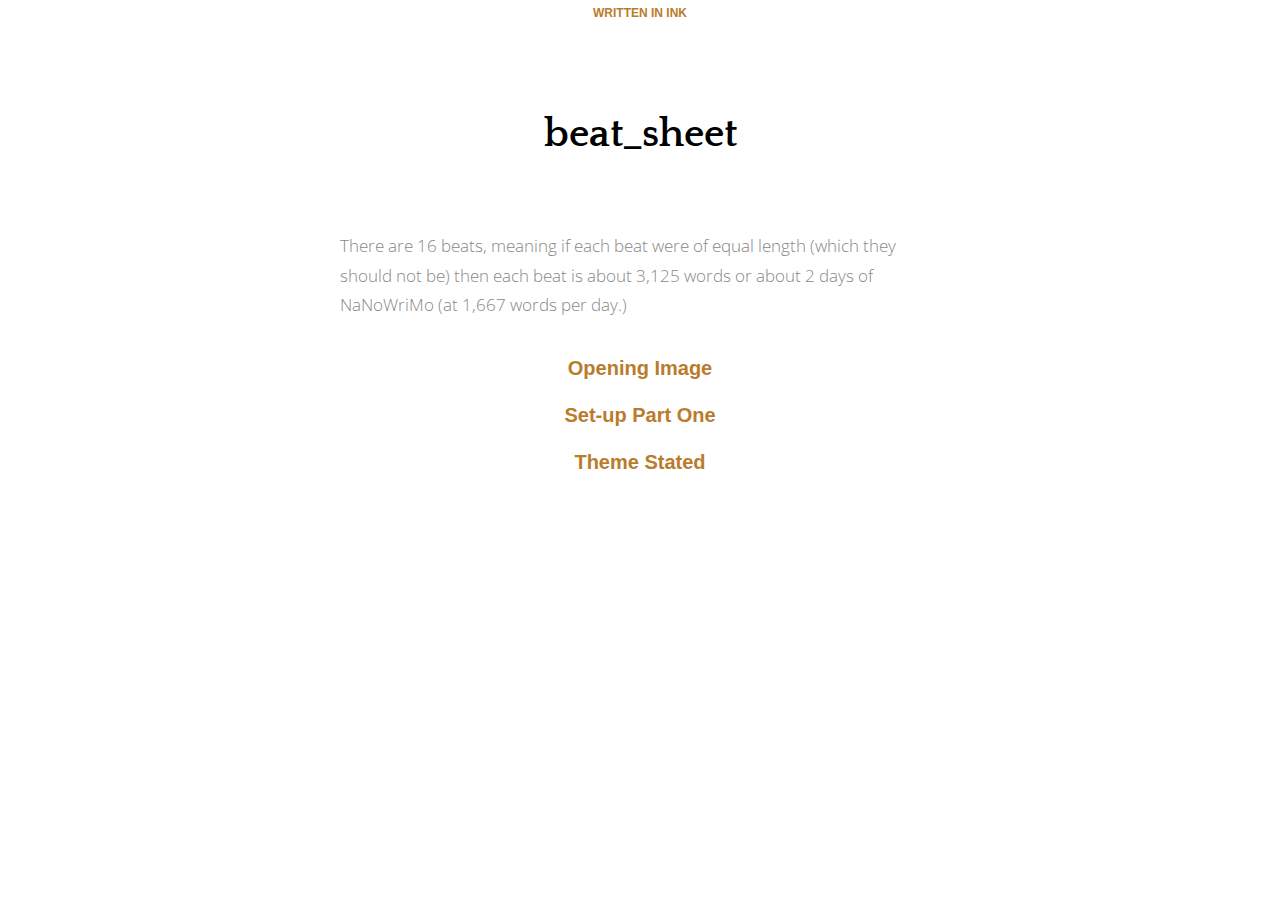
<file: 2018/public/beat_sheet/index.html>
﻿<!doctype html>
<html lang="en">
<head>
    <meta charset="utf-8">

    <title>beat_sheet</title>

    <meta name="viewport" content="width=device-width, initial-scale=1.0">

    <link rel="stylesheet" href="style.css">

</head>

<body>

    <div class="outerContainer">
        <h3 class="written-in-ink"><a href="https://www.inklestudios.com/ink">WRITTEN IN INK</a></h3>
        <div id="story" class="container">
            <div class="header">
                <h1>beat_sheet</h1>
                <h2 class="byline"></h2>
            </div>
        </div>
    </div>

    <script src="ink.js"></script>
    <script src="beat_sheet.js"></script>
    <script src="main.js"></script>
</body>
</html>
</file>
<file: 2018/public/beat_sheet/style.css>
@import url('https://fonts.googleapis.com/css?family=Open+Sans:300,700|Quattrocento:700');

body {
    font-family: 'Open Sans', sans-serif;
    font-weight: lighter;
    background: white;
}

body.dark {
    background: black;
    color: white;
}

h1, h2 {
    text-align: center;
    font-family: "Quattrocento", Georgia, 'Times New Roman', Times, serif;
    margin: 0;
    padding: 0;
}

h1 {
    font-size: 30pt;
    margin-bottom: 10px;
}

h2 {
    font-size: 14pt;
    font-style: italic;
    font-family: sans-serif;
    font-weight: lighter;
    color: #BBB;
}

.dark h2 {
    color: #666;
}

.header {
    padding-top: 3em;
    padding-bottom: 3em;
}

h3.written-in-ink {
    font-size: 9pt;
    font-family: sans-serif;
    text-align: center;
    font-weight: 700;
    position: fixed;
    display: block;
    width: 100%;
    background: white;
    margin: 0;
    padding-top: 6px;
    padding-bottom: 6px;
    top: 0;
}

.dark h3.written-in-ink {
    background: black;
}


/* Seems necessary to make iframes work on itch.io on mobile iOS :-( */
.outerContainer {
    position: absolute;
    display: block;
    margin: 0;
    padding: 0;
    -webkit-overflow-scrolling: touch;
    overflow: scroll;
    height: 100%;
    width: 100%;
    top: 0;
    left: 0;
}

.container {
    display: block;
    max-width: 600px;
    margin: 0 auto;
    padding: 20px;
    padding-top: 4em;
    background: white;
}

.dark .container {
    background: black;
}

p {
    font-size: 13pt;
    color: #888;
    line-height: 1.7em;
    font-weight: lighter;
}

a {
    font-weight: 700;
    color: #b97c2c;
    font-family: sans-serif;
    transition: color 0.6s;
    text-decoration: none;
}

.dark a {
    color: #cc8f1a;
    transition: color 0.6s;
}


a:hover {
    color: black;
    transition: color 0.1s;
}

.dark a:hover {
    color: white;
}

strong {
    color: black;
    font-weight: bold;
}

.dark strong {
    color: white;
}

img {
    display: block;
    margin: 0 auto;
    max-width: 100%;
}

.container .hide {
    opacity: 0.0;
}

.container .invisible {
    display: none;
}

.container * {
    opacity: 1.0;
    transition: opacity 1.0s;
}

p.choice {
    text-align: center;
    line-height: 1.7em;
}

/* first choice */
:not(.choice) + .choice {
    padding-top: 1em; 
}


p.choice a {
    font-size: 15pt;
}

/* Built in class if you want to write:
     The End # CLASS: end
*/
.end {
    text-align: center;
    font-weight: bold;
    color: white;
    padding-top: 20px;
    padding-bottom: 20px;
}
</file>
